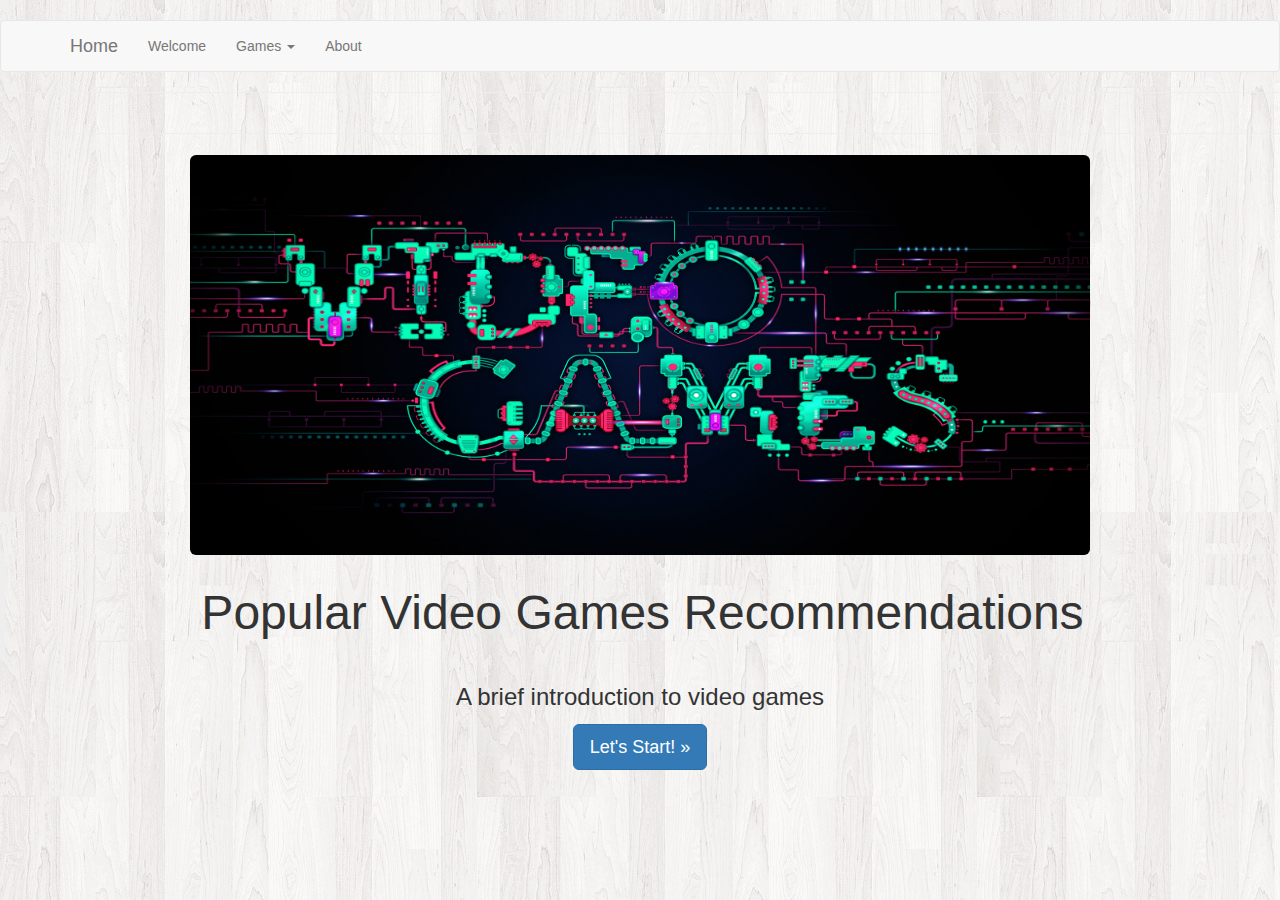
<file: index.html>
<!DOCTYPE html>
<html lang="en">
<head>
<meta charset="utf-8">
<meta http-equiv="X-UA-Compatible" content="IE=edge">
<meta name="viewport" content="width=device-width, initial-scale=1">
<title>Bootstrap Portfolio template</title>

<!-- Bootstrap -->
<link rel="stylesheet" href="css/bootstrap.css">
<style type="text/css">
body {
	background-image: url(images/14.jpg);
}
</style>

<!-- HTML5 shim and Respond.js for IE8 support of HTML5 elements and media queries -->
<!-- WARNING: Respond.js doesn't work if you view the page via file:// -->
<!--[if lt IE 9]>
      <script src="https://oss.maxcdn.com/html5shiv/3.7.2/html5shiv.min.js"></script>
      <script src="https://oss.maxcdn.com/respond/1.4.2/respond.min.js"></script>
    <![endif]-->
</head>

<body>

  <embed src="mario.mp3" autostart="true" loop="true" width="2" height="0">
<nav class="navbar navbar-default">
  <div class="container"> 
    <!-- Brand and toggle get grouped for better mobile display -->
    <div class="navbar-header"> <a class="navbar-brand" href="index.html">Home</a></div>
    <!-- Collect the nav links, forms, and other content for toggling -->
    <div class="collapse navbar-collapse" id="myDefaultNavbar1">
      <ul class="nav navbar-nav">
        <li><a href="welcome.html">Welcome<span class="sr-only">(current)</span></a></li>

        <li class="dropdown"> <a href="#" class="dropdown-toggle" data-toggle="dropdown" role="button" aria-expanded="false" aria-haspopup="true">Games <span class="caret"></span></a>
          <ul class="dropdown-menu">
            <li><a href="zelda.html">Zelda</a></li>
            <li><a href="dota2.html">Dota2</a></li>
            
          </ul>
        </li>
        <li><a href="about.html">About</a></li>

      </ul>

</div>
    <!-- /.navbar-collapse --> 
  </div>
  <!-- /.container-fluid --> 
</nav>
<section> </section>
<hr>
<section>
  <div class="container">
    <div class="row"> </div>
  </div>
</section>
<hr>
<footer class="text-center">
  <div class="container">
    <div class="row">
      <div class="col-xs-12">






      </div>
    </div>
  </div>
  <img src="images/1.jpg" alt="" width="900" height="400" class="img-rounded"/>
   <blockquote>
            <h1 class="text-center text-capitalize"><font size="20">Popular Video Games Recommendations</font></h1>
            
</blockquote>
          <font size="5"><p>A brief introduction to video games</p></font>
          <p><a class="btn btn-primary btn-lg" href="welcome.html" role="button">Let's Start! »</a></p>
  
  

  
  
  
  
  
  
  

  
  
  
  
  
  
  
  
  
  
  
  
  
  
  
  
</footer>
<!-- jQuery (necessary for Bootstrap's JavaScript plugins) --> 
<script src="js/jquery-1.11.3.min.js"></script> 
<!-- Include all compiled plugins (below), or include individual files as needed --> 
<script src="js/bootstrap.js"></script>
</body>
</html>
</file>
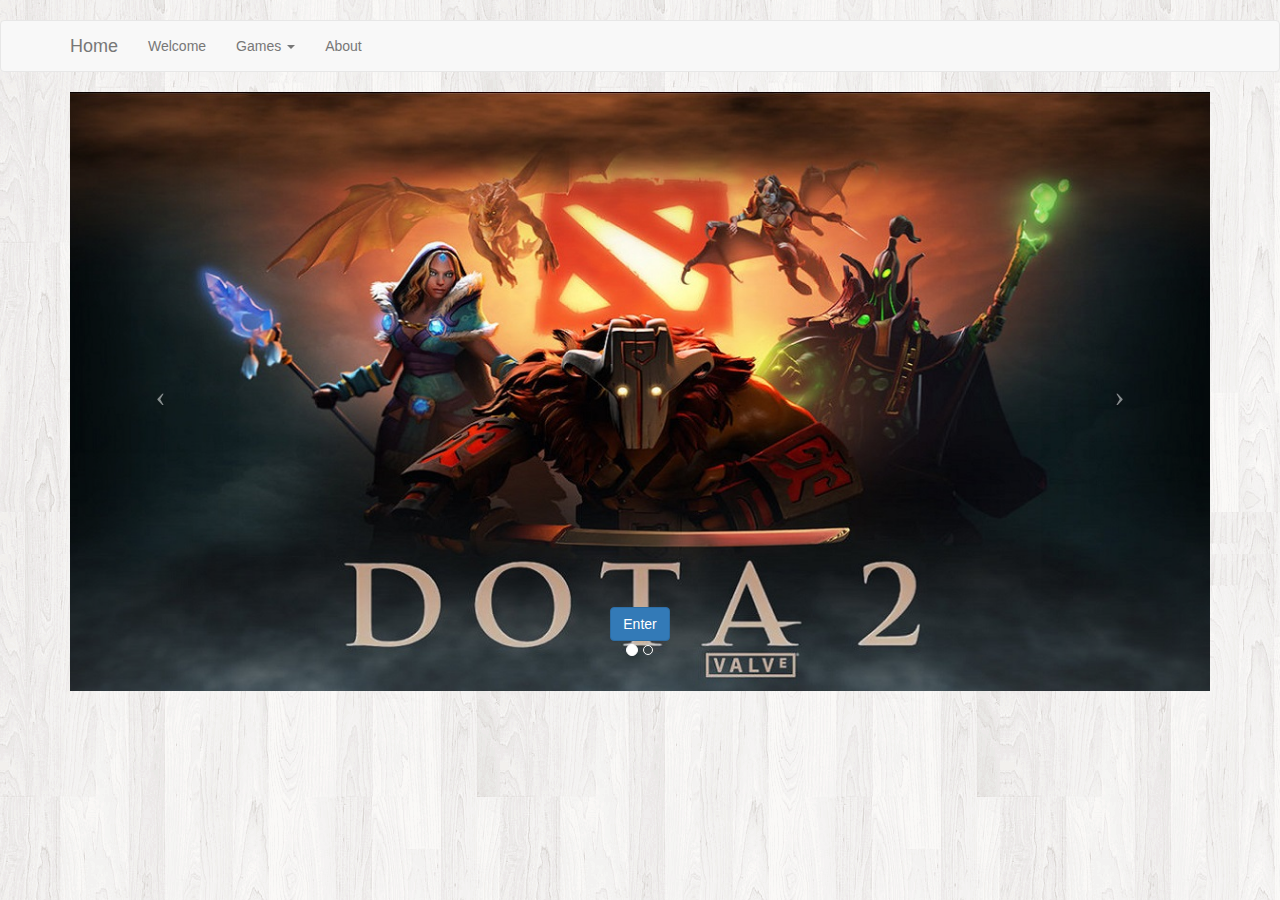
<file: welcome.html>
<!DOCTYPE html>
<html lang="en">
<head>
<meta charset="utf-8">
<meta http-equiv="X-UA-Compatible" content="IE=edge">
<meta name="viewport" content="width=device-width, initial-scale=1">
<title>Bootstrap Portfolio template</title>

<!-- Bootstrap -->
<link rel="stylesheet" href="css/bootstrap.css">
<style type="text/css">
body {
	background-image: url(images/14.jpg);
	background-repeat: repeat;
}
</style>

<!-- HTML5 shim and Respond.js for IE8 support of HTML5 elements and media queries -->
<!-- WARNING: Respond.js doesn't work if you view the page via file:// -->
<!--[if lt IE 9]>
      <script src="https://oss.maxcdn.com/html5shiv/3.7.2/html5shiv.min.js"></script>
      <script src="https://oss.maxcdn.com/respond/1.4.2/respond.min.js"></script>
    <![endif]-->
</head>

<body>


  <embed src="mariolost.mp3" autostart="true" loop="true" width="2" height="0">







            </div>
          </div>
           </div>
      </div>
</div>





<nav class="navbar navbar-default">
  <div class="container"> 
    <!-- Brand and toggle get grouped for better mobile display -->
    <div class="navbar-header"> <a class="navbar-brand" href="index.html">Home</a></div>
    <!-- Collect the nav links, forms, and other content for toggling -->
    <div class="collapse navbar-collapse" id="myDefaultNavbar1">
      <ul class="nav navbar-nav">
        <li><a href="#">Welcome<span class="sr-only">(current)</span></a></li>

        <li class="dropdown"> <a href="#" class="dropdown-toggle" data-toggle="dropdown" role="button" aria-expanded="false" aria-haspopup="true">Games <span class="caret"></span></a>
          <ul class="dropdown-menu">
            <li><a href="zelda.html">Zelda</a></li>
            <li><a href="dota2.html">Dota2</a></li>
            
          </ul>
        </li>
        <li><a href="about.html">About</a></li>

      </ul>

</div>
    <!-- /.navbar-collapse --> 
  </div>
  <!-- /.container-fluid --> 
</nav>
<section>

<div class="container">
    <div class="row">
      <div class="col-xs-12 col-sm-12 col-md-12 col-lg-12">
        <div id="carousel1" class="carousel slide">
          <ol class="carousel-indicators">
            <li data-target="#carousel1" data-slide-to="0" class="active"> </li>
            <li data-target="#carousel1" data-slide-to="1" class=""> </li>
  
          </ol>
          <div class="carousel-inner">
            <div class="item"> <img class="img-responsive" src="images/2.jpg" alt="thumb">
              <div class="carousel-caption"> 
              
              <a href="zelda.html" class="btn btn-primary" role="button"> Enter</a>
              
              
               </div>
            </div>
            <div class="item active"> <img class="img-responsive" src="images/0.jpg" alt="thumb">
              <div class="carousel-caption"> <a href="dota2.html" class="btn btn-primary" role="button"> Enter</a> </div>
            </div>

          </div>
          <a class="left carousel-control" href="#carousel1" data-slide="prev"><span class="icon-prev"></span></a> <a class="right carousel-control" href="#carousel1" data-slide="next"><span class="icon-next"></span></a></div>
      </div>
</div>

</footer>
<!-- jQuery (necessary for Bootstrap's JavaScript plugins) --> 
<script src="js/jquery-1.11.3.min.js"></script> 
<!-- Include all compiled plugins (below), or include individual files as needed --> 
<script src="js/bootstrap.js"></script>
</body>
</html>
</file>
